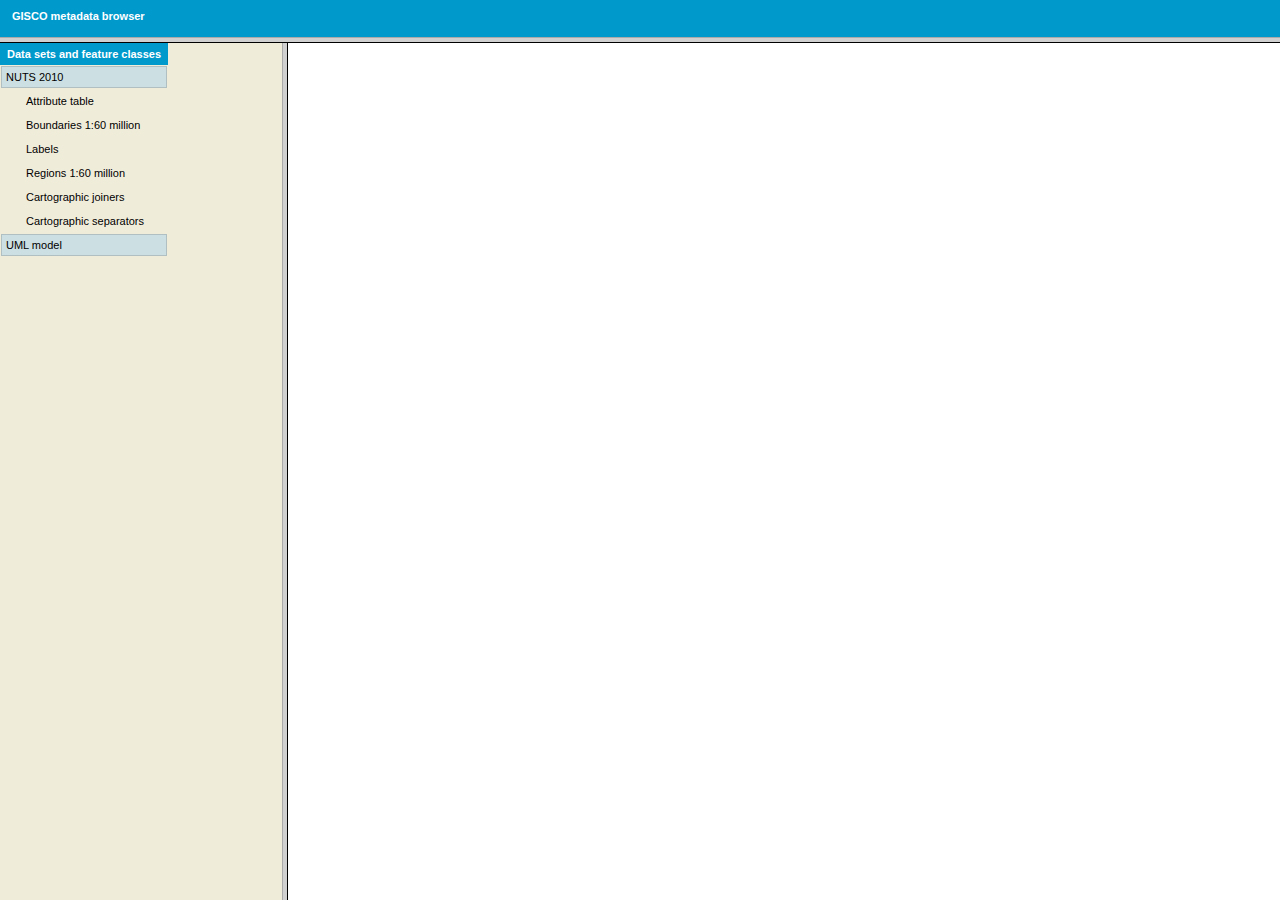
<file: mapdata/PGDB/metadata/MetadataCatalog.htm>
<html>
	<head>
		<title>GISCO Metadata</title>
	</head>
	<html>
		<frameset rows="37px,*">
			<frame name="Title" frameborder="1" src="XML/MetadataContent.htm"/>
			<frameset cols="282px,*">
				<frame name="MetadataList" frameborder="1" src="XML/MetadataList.htm"/>
				<frame name="MetadataContent" src="XML/NUTS/NUTS_2010.xml" frameborder="1"/>
			</frameset>
		</frameset>
	</html>
</html>
</file>
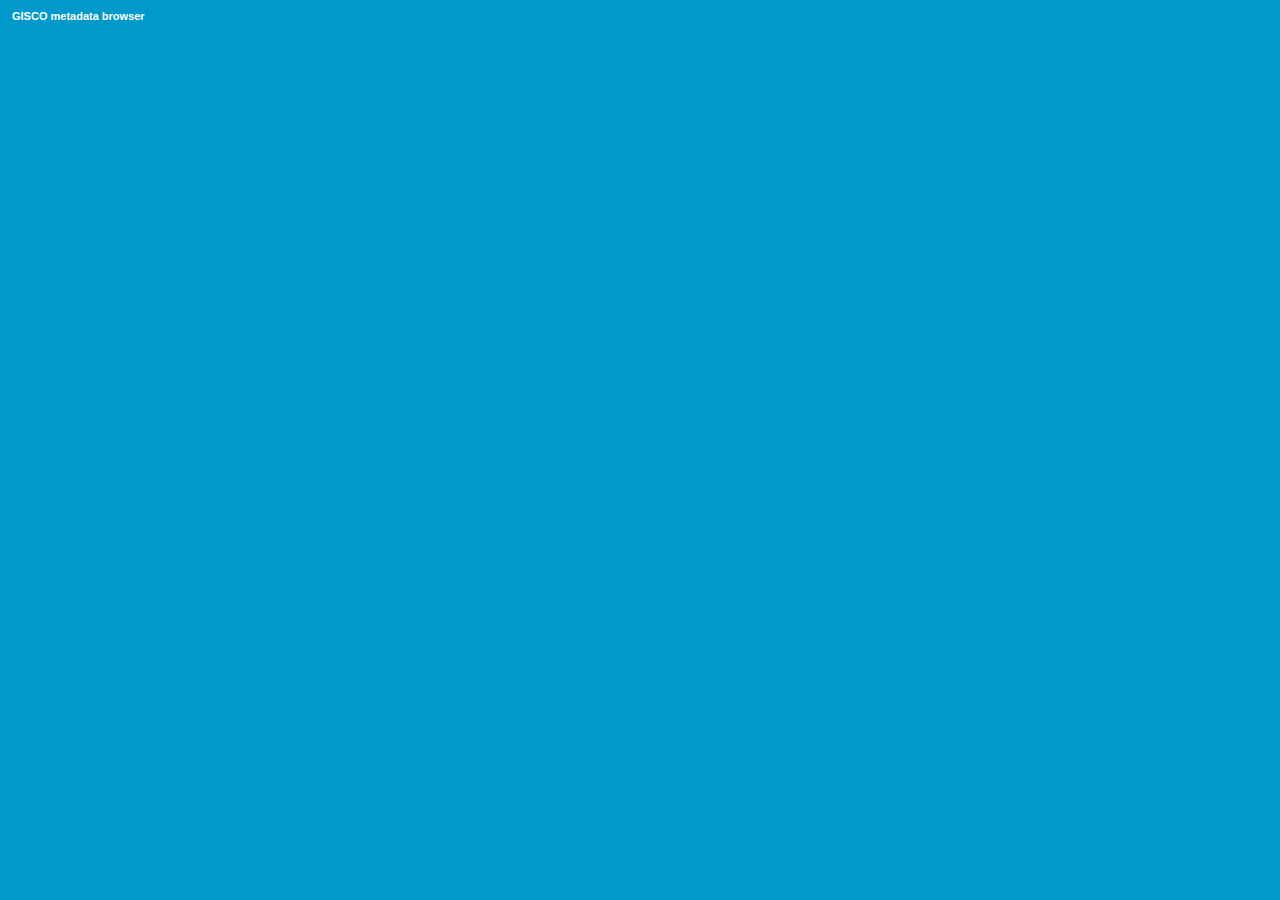
<file: mapdata/PGDB/metadata/XML/MetadataContent.htm>
<html>
<head>
	<link rel="stylesheet" type="text/css" href="commission.css">
	<link rel="stylesheet" type="text/css" href="global_style.css">
	<link rel="stylesheet" type="text/css" href="ds_css.css">
	<title>GISCO Metadata</title>
</head>
<body style="background-color: #09c;">
	<p class="blue_headings" style="{font: 16pt; margin: 0px}">GISCO metadata browser
</body>
</html>
</file>
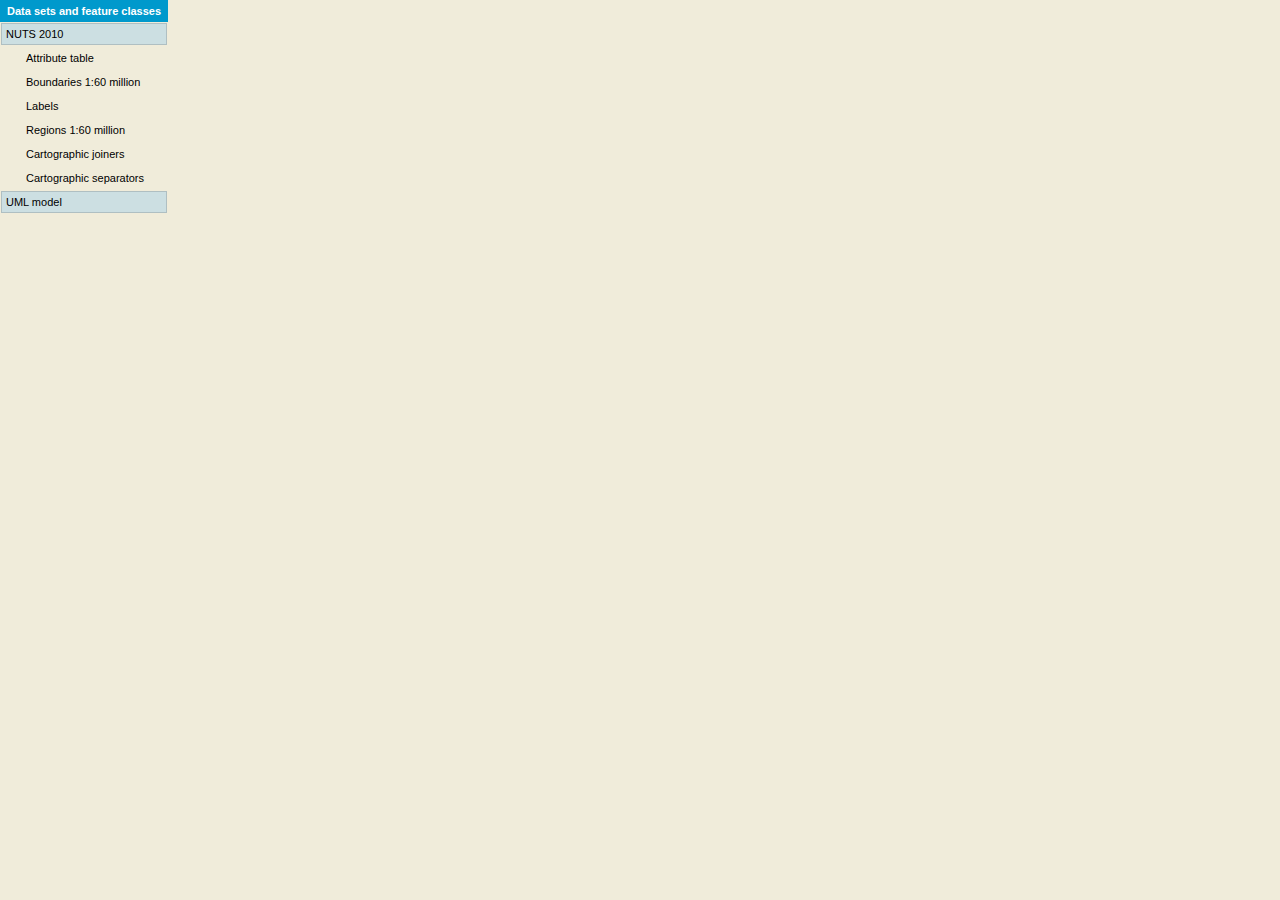
<file: mapdata/PGDB/metadata/XML/MetadataList.htm>
<html>
<head>
	<link rel="stylesheet" type="text/css" href="commission.css">
	<link rel="stylesheet" type="text/css" href="global_style.css">
	<link rel="stylesheet" type="text/css" href="ds_css.css">
	<title>GISCO Metadata</title>
</head>
<body style="background-color: #F0ECDA;">
	<table id="special_topics" cellSpacing="0">
		<tbody>
			<tr><th class="blue_headings">Data sets and feature classes</th></tr>
			<tr><td class="lightblue_item"><a title="NUTS 2010" target="MetadataContent" href="./NUTS/NUTS_2010.xml">NUTS 2010</a></td></tr>
			<tr><td class="beige_item"><a style="text-indent: 20px" title="NUTS attribute table 2010" target="MetadataContent" href="./NUTS/NUTS_AT_2010.xml">Attribute table</a></td></tr>
			<tr><td class="beige_item"><a style="text-indent: 20px" title="NUTS boundaries 1:60 Million version 2010" target="MetadataContent" href="./NUTS/NUTS_BN_60M_2010.xml">Boundaries 1:60 million</a></td></tr>
			<tr><td class="beige_item"><a style="text-indent: 20px" title="NUTS labels version 2010" target="MetadataContent" href="./NUTS/NUTS_LB_2010.xml">Labels</a></td></tr>
			<tr><td class="beige_item"><a style="text-indent: 20px" title="NUTS regions 1:60 million version 2010" target="MetadataContent" href="./NUTS/NUTS_RG_60M_2010.xml">Regions 1:60 million</a></td></tr>
			<tr><td class="beige_item"><a style="text-indent: 20px" title="Cartographic joiners" target="MetadataContent" href="./NUTS/NUTS_JOIN_LI_2010.xml">Cartographic joiners</a></td></tr>
			<tr><td class="beige_item"><a style="text-indent: 20px" title="Cartographic separators" target="MetadataContent" href="./NUTS/NUTS_SEPA_LI_2010.xml">Cartographic separators</a></td></tr>
			<tr><td class="lightblue_item"><a title="UML model" target="MetadataContent" href="uml.png">UML model</a></td></tr>
		</tbody>
	</table>
</body>
</html>
</file>
<file: mapdata/PGDB/metadata/XML/commission.css>
/* STANDARD ELEMENTS APPEARANCE */

.formlang {
	font-family: Arial, Helvetica, sans-serif;
	font-size: 13px;
	margin: 0px;
	padding: 0px;
} 

.language, a.language:link, a.language:visited, a.language:hover, a.language:active {
	font-family: Arial, Helvetica, sans-serif;
	font-size: 11px;
	font-style: normal;
	font-weight: bold;
	color: #ffffff;
	text-decoration: underline;
	background-color: #3399CC;
}

.languagenolink {
	font-family: Arial, Helvetica, sans-serif;
	font-size: 11px;
	font-style: normal;
	font-weight: bold;
	color: #FFFFFF;
	text-decoration: none;
	background-color: #3399CC;
}

.langsel {
	font-family: Arial, Helvetica, sans-serif;
	font-size: 13px;
}

/* NAVIGATION PATH */

.navigation, a.navigation:link, a.navigation:visited, a.navigation:active {
	font-family: Arial, Helvetica, sans-serif;
	font-size: 11px;
	font-weight: bold;
	color: #FFFFFF;
	text-decoration: none;
	font-style: normal;
	background-color: #330099;
}

a.navigation:hover {
	font-family: Arial, Helvetica, sans-serif;
	font-size: 11px;
	font-weight: bold;
	color: #FFFFFF;
	text-decoration: underline;
	font-style: normal;
	background-color: #330099;
}

/* TOOLS SECTION */

.compulsorytools, a.compulsorytools:link, a.compulsorytools:visited, a.compulsorytools:active {
	font-family: Arial, Helvetica, sans-serif;
	font-size: 11px;
	font-weight: bold;
	color: #FFFFFF;
	text-decoration: none;
	font-style: normal;
	background-color: #330099;
}

a.compulsorytools:hover {
	font-family: Arial, Helvetica, sans-serif;
	font-size: 11px;
	font-weight: bold;
	color: #FFFFFF;
	text-decoration: underline;
	font-style: normal;
	background-color: #330099;
}


.backgroundtoolslinks {
	background-color: #FFFFFF;
}
.backgroundnavigation {
	background-color: #330099;
}
</file>
<file: mapdata/PGDB/metadata/XML/global_style.css>
body
{ background-color:#fff; margin:0; padding:0; }

/* ----------------------------  A START  --------------------------------*/

a:link
{
color:#00749B;
text-decoration:none;
}

a:visited
{
color:#00749B;
text-decoration:none;
}

a:active
{
color:#00749B;
text-decoration:none;
}

a:hover
{
color:#00749B;
text-decoration:underline;
}

/* ----------------------------  A END  --------------------------------*/ 


/*  ------------------------ LEFT MENU IDS AND CLASSES START ----------------------  */

body table#special_topics, body table#themes, body table#publications
{
padding-bottom:4px;
}


table#special_topics
{
background-color: #F0ECDA;
margin: 0; 
padding: 0;
}

table#themes
{
background-color: #F0ECDA;
margin: 0; 
padding: 0;
}

table#publications
{
background-color: #F0ECDA;
margin: 0; 
padding: 0;
}


.blue_headings
{
text-align:left;
background-color:#09c;
color:#ffffff;
padding:5px 7px;
margin:5px;
font:bold 11px Tahoma, Verdana, Arial, sans-serif;
}

.blue_headings a:link, .blue_headings a:visited, .blue_headings a:active
{
color:#ffffff;
display:block;
text-decoration:none;
}

.blue_headings a:hover
{
color:#ffffff;
text-decoration:underline;
}

.beige_item a:link, .beige_item a:visited, .beige_item a:active
{
display: block;
border: 1px solid #F0ECDA;
background-color: #F0ECDA;
color: #000000;
text-decoration: none;
padding:4px; 
margin:0;
font:11px Tahoma, Verdana, Arial, sans-serif;
}

.beige_item a:hover
{
text-decoration:underline;
color: #000000;
}



.lightblue_item a:link, .lightblue_item a:visited, .lightblue_item a:active
{
display: block;
border: 1px solid #AFBFC2;
background-color: #CCDFE2;
color: #000000;
text-decoration: none;
padding:4px; 
margin:0;
font:11px Tahoma, Verdana, Arial, sans-serif;
}

.lightblue_item a:hover
{
text-decoration:underline;
color: #000000;
}

/*  ------------------------ LEFT MENU IDS AND CLASSES END ----------------------  */


/* ------------------ ACTIVITIES AND SERVICES START ---------------------------- */

table#activities
{
background-color: #FFFFFF;
margin: 0;
padding: 0;
}

table#services
{
background-color: #FFFFFF;
margin: 0;
padding: 0;
}

/* ------------------ ACTIVITIES AND SERVICES END ---------------------------- */ 



/* --------------------- ACTIVITIES AND SERVICES JAVASCRIPT START ------------------------------- */

table#eurostat_activities
{
background-color: #09c;
margin: 0; 
padding: 0;
font-weight: bold;


font-family: Tahoma, Verdana, Arial, sans-serif;
font-size: 11px; 
}

table#eurostat_activities td {border:0; padding:0; margin:0;}

table#eurostat_activities td img {float:left; margin-top:7px; margin-left:4px;}

table#eurostat_activities td a
{
color: #fff;
text-decoration: none;
background-color: #09c;
display:block;
line-height:20px;
width:156px;
float:right;
}

table#eurostat_activities_items
{
background: #F0ECDA;
margin: 0; 
padding: 0;


font-family: Tahoma, Verdana, Arial, sans-serif;
font-size: 11px; 
}

table#eurostat_activities_items td {border:0; padding:0 4px; margin:0; width: 167px;}


table#eurostat_services
{
background-color: #09c;
margin: 0; 
padding: 0;
font-weight: bold;


font-family: Tahoma, Verdana, Arial, sans-serif;
font-size: 11px; 
}

table#eurostat_services td {border:0; padding:0; margin:0;}

table#eurostat_services td img {float:left; margin-top:7px; margin-left:4px;}

table#eurostat_services td a
{
color: #fff;
text-decoration: none;
background-color: #09c;
display:block;
line-height:20px;
width:156px;
float:right;
}

table#eurostat_services_items
{
background: #F0ECDA;
margin: 0; 
padding: 0;

font-family: Tahoma, Verdana, Arial, sans-serif;
font-size: 11px; 
}

table#eurostat_services_items td {border:0; padding:0 4px; margin:0; width: 167px;}


.menu_item a:link, .menu_item a:visited, .menu_item a:active
{
display: block;
border: 1px solid #F0ECDA;
background-color: #F0ECDA;
color: #000000;
text-decoration: none;
padding:2px 1px; margin:0;
}

.menu_item a:hover
{
color: #000000;
text-decoration: underline;
}

.menu_item_alt a:link, .menu_item_alt a:visited, .menu_item_alt a:active
{
display: block;
border: 1px solid #AFBFC2;
background-color: #CCDFE2;
color: #000;
text-decoration: none;
padding:2px 4px; margin:0;
}

.menu_item_alt a:hover
{
color: #000;
text-decoration: underline;
}

/* --------------------- ACTIVITIES AND SERVICES JAVASCRIPT END ------------------------------- */



/*  -------------------------- SIGN IN IDS AND CLASSES START  ----------------------------------  */

table#sign_in
{
background-color: #F0ECDA;
margin: 0; 
padding: 0;
border:0px solid #808080;
border-bottom-width:1px;
}

.sign_in_td 
{
text-align:left;
background-color:#D8D4C5;
color:#5E5E5E;
padding:18px 7px;
margin:5px;
font:bold 11px Tahoma, Verdana, Arial, sans-serif;
}

.sign_in_td a:link, .sign_in_td a:visited, .sign_in_td a:active
{
color:#5E5E5E;
text-decoration:none;
}

.sign_in_td a:hover
{
color:#5E5E5E;
text-decoration:underline;
}

.sign_in_td_alt
{
text-align:left;
background-color:#D8D4C5;
color:#5E5E5E;
padding:12px 7px 11px 7px;
margin:5px;
font:bold 11px Tahoma, Verdana, Arial, sans-serif;
}

.sign_in_td_alt a:link, .sign_in_td_alt a:visited, .sign_in_td_alt a:active
{
color:#5E5E5E;
text-decoration:none;
}

.sign_in_td_alt a:hover
{
color:#5E5E5E;
text-decoration:underline;
}

/*  -------------------------- SIGN IN IDS AND CLASSES END  ----------------------------------  */



/*  ------------------------- TOP BLUE BAR START  ---------------------------  */
table#brcrumb
{
width:100%;
background-color:#330099;
padding:0;
margin:0;
}

.brcrumb_td 
{
color:#fff;
font: bold 11px Tahoma, Verdana, Arial, sans-serif;
margin:4px;
padding:4px;
}

.brcrumb_td a
{
color:#fff;
font: bold 11px Tahoma, Verdana, Arial, sans-serif;
text-decoration: none;
}

.brcrumb_td a:hover
{
color:#fff;
font: bold 11px Tahoma, Verdana, Arial, sans-serif;
text-decoration: none;
} 

/*  ------------------------- TOP BLUE BAR END  ---------------------------  */
</file>
<file: mapdata/PGDB/metadata/XML/ds_css.css>
/* --------------------------- BANNER START ------------------------------- */
table.banner_image
{
width:100%;
background:#0099CC;
padding:0;
margin:0;
}

table.banner_image td.banner_image_td
{
padding:0;
margin:0;
background:#0099CC;
}
/* --------------------------- BANNER END   ------------------------------- */
/* ----------------------------  TABLE LABEL START  --------------------------------*/

table.table_label
{
width:97%;
margin:0 10px 0 10px;
border:1px solid #C4C4C4;
}

table.table_label td
{
padding:6px 5px;
}

/* ----------------------------  TABLE LABEL END  --------------------------------*/
/* ----------------------------  TABLE TYPES START  --------------------------------*/
table#table_types
{
width:100%;
margin:10px;
}

table#table_types td
{
width:50%;
padding:5px 0 5px 0;
}
/* ----------------------------  TABLE TYPES END --------------------------------*/

/* ---------- SEARCH SECTION START ---------- */
.search_section
{
width:96%;
padding:0;
margin:8px 9px 2px 9px;
border:0 solid #000000;
background:#ffffff;
}

.search_section td
{
padding:0;
margin:0;
padding-bottom:4px;
border:0 solid #000000;
border-bottom-width:1px;
}
/*
.search_content
{
width:100%;
padding:0;
margin:0;
border:0 solid #000000;
background:#ffffff;
}

.search_content td
{
margin:0;
padding:6px 0;
}
*/
/* ---------- SEARCH SECTION END ---------- */




/* ---------- TOPIC START ---------- */
.topic_title
{
width:100%;
padding:0;
margin:0;
margin-top:17px;
border:0 solid #000000;
border-bottom-width:1px;
background:#ffffff;
}

.topic_title td
{
margin:0;
padding:6px 0;
}

.topic_area
{
width:100%;
padding:0;
margin:0;
border:0 solid #000000;
background:#ffffff;
/* font:normal 11px Tahoma, Verdana, Helvetica, Arial, sans-serif; */
}

.topic_area td.topic_content
{
width:100%;
margin:0;
padding:6px 0 6px 0;
vertical-align:top;
}

.topic_area td.topic_menu
{
width:0%;
margin:0;
padding:6px 0;
vertical-align:top;
}
/* ---------- TOPIC END ---------- */




/* ---------- FORM ELEMENTS START ---------- */
input
{
font:normal 11px Tahoma, Verdana, Helvetica, Arial, sans-serif;
}
/* ---------- FORM ELEMENTS END ---------- */




/* ---------- TABS DIV START ---------- */
div
{
background:#ffffff url("/site3img/pge_img_s3wd/pge_img_ds_s3wd/tabs_line_ds.gif") repeat-x;
border:0 solid #000000;
margin:0;
margin-bottom:10px;
padding:0 4px 0 6px;
white-space:nowrap;
}

.paddingleft_content
{
padding:0 4px 0 6px;
}
/* ---------- TABS DIV END ---------- */




/* ---------------------------------------- DEDICATED SECTION START ---------- */
.dedicated_section
{
width:177px;
margin:0;
margin-top:18px;
padding:0;
border:0 solid #C2BFB1;
border-bottom-width:1px;
}

.dedicated_section td
{
margin:0;
padding:6px 0 6px 15px;
}

.dedicated_section td a
{
text-decoration:none;
color:#F3EFDD;
}

.dedicated_section td a:hover
{
text-decoration:underline;
color:#F3EFDD;
}

/* ---------------------------------------- DEDICATED SECTION END ---------- */




/* ---------------------------------------- LEVEL 01 FILES START ---------- */
.level01_files
{
width:177px;
background:#DFDBCB;
margin:0;
padding:0;
}

.level01_files td
{
margin:0;
padding:6px 0 6px 14px;
border:0 solid #C2BFB1;
border-bottom-width:1px;
}

.level01_files img 
{
vertical-align:top;
}

.level01_files td a:link, .level01_files td a:active, .level01_files td a:visited
{
color:#4F4E48;
text-decoration:none;
}

.level01_files td a:hover
{
color:#4F4E48;
text-decoration:underline;
}
/* ---------------------------------------- LEVEL 01 FILES END ---------- */




/* ---------------------------------------- LEVEL 02 FILES START ---------- */
.level02_files
{
width:177px;
background:#DFDBCB;
margin:0;
padding:0;
}

.level02_files td
{
margin:0; display:block; width:154px;
padding:6px 0 6px 24px;
border:0 solid #C2BFB1;
border-bottom-width:1px;
}

.level02_files img 
{
vertical-align:top;
}

.level02_files td a:link, .level02_files td a:active, .level02_files td a:visited
{
color:#4F4E48;
text-decoration:none;
}

.level02_files td a:hover
{
color:#4F4E48;
text-decoration:underline;
}
/* ---------------------------------------- LEVEL 02 FILES END ---------- */





/* ---------------------------------------- LEVEL 01 FILES ARROWS START ---------- */
.level01_arrow
{
width:177px;
background:#DFDBCB;
color:#4F4E48;
margin:0;
padding:0;
}

.level01_arrow td
{
margin:0;
padding:6px 0 6px 2px;
border:0 solid #C2BFB1;
border-bottom-width:1px;
}

.level01_arrow td a:link, .level01_arrow td a:active, .level01_arrow td a:visited
{
color:#4F4E48;
text-decoration:none;
}

.level01_arrow td a:hover
{
color:#4F4E48;
text-decoration:underline;
}
/* ---------------------------------------- LEVEL 01 FILES ARROWS END ---------- */





/* ---------------------------------------- ARROW IMAGE START ---------- */
.arrow
{
margin-top:4px;
margin-right:3px;
margin-bottom:4px;
margin-left:2px;
float:left;
}
/* ---------------------------------------- ARROW IMAGE END ---------- */

/* -------------- Submit Btn bold (works on latest browsers) --------- */
td.RegionHeaderColor input[type="submit"] {font-weight:bold;}
</file>
